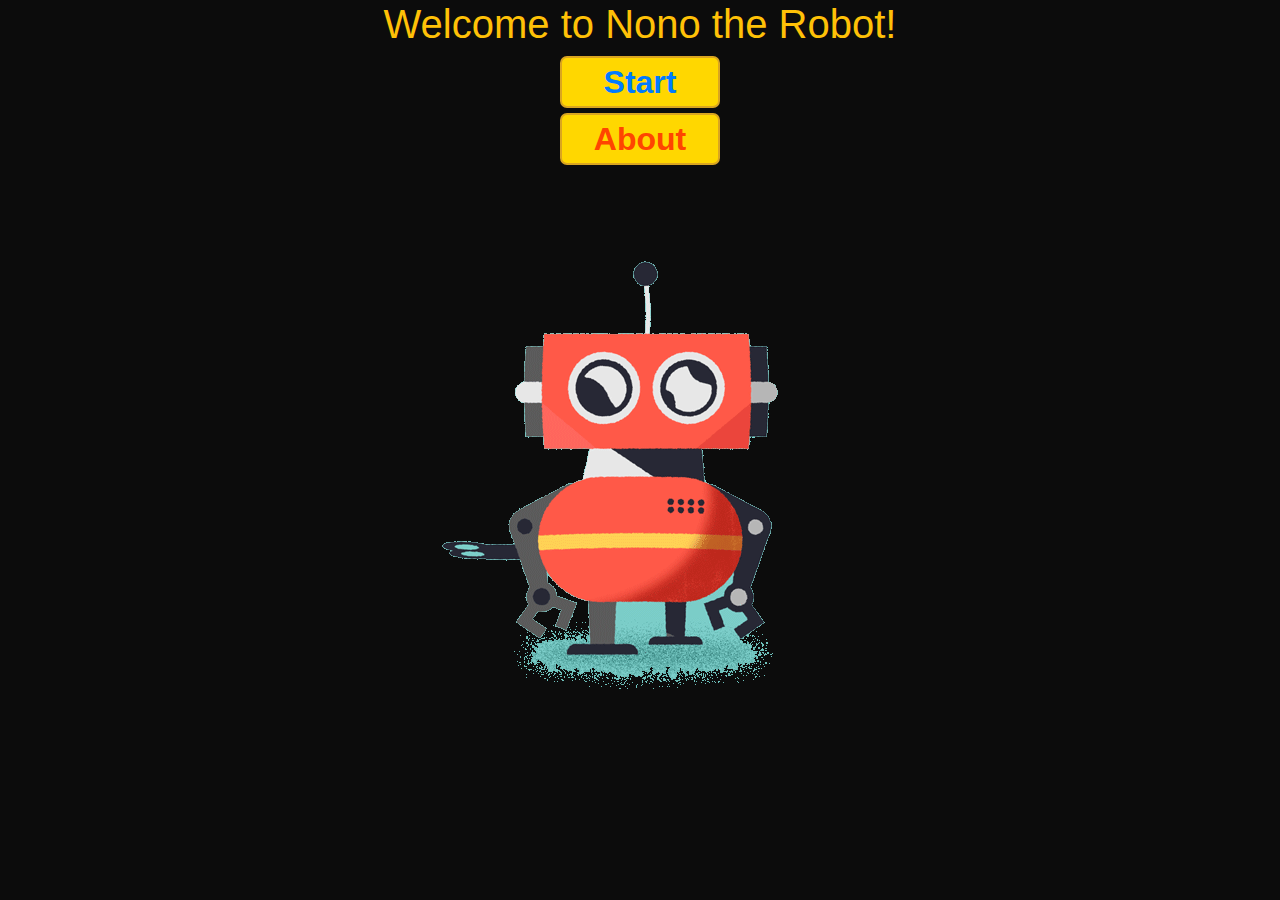
<file: index.html>
<!DOCTYPE html>
<head>
    <meta charset="utf-8">
    <title>Nono</title>
    <link rel="stylesheet" href=css/style.css>
    <!-- boootstrap vue-->
    <script src="https://code.jquery.com/jquery-3.2.1.slim.min.js" integrity="sha384-KJ3o2DKtIkvYIK3UENzmM7KCkRr/rE9/Qpg6aAZGJwFDMVNA/GpGFF93hXpG5KkN" crossorigin="anonymous"></script>
    <script src="https://maxcdn.bootstrapcdn.com/bootstrap/4.0.0/js/bootstrap.min.js" integrity="sha384-JZR6Spejh4U02d8jOt6vLEHfe/JQGiRRSQQxSfFWpi1MquVdAyjUar5+76PVCmYl" crossorigin="anonymous"></script>
    <link rel="stylesheet" href="https://maxcdn.bootstrapcdn.com/bootstrap/4.0.0/css/bootstrap.min.css" integrity="sha384-Gn5384xqQ1aoWXA+058RXPxPg6fy4IWvTNh0E263XmFcJlSAwiGgFAW/dAiS6JXm" crossorigin="anonymous">
    <!-- boootstrap icons -->
    <link rel="stylesheet" href="https://cdn.jsdelivr.net/npm/bootstrap-icons@1.3.0/font/bootstrap-icons.css">


</head>
<body>
    <h1 class="text-warning">Welcome to Nono the Robot!</h1>
    <div id="newGame"><a href="html/game.html">Start</a></div>
    <div id="about">About</div>
    <div id="infos">
        L’objectif de l'application est de trouver les bonnes valeurs pour déplacer Nono (le robot). Il sera capable
        de se déplacer, manger et regarder dans l’environnement.
        Les capteurs utilisés dépendent des exigences du robot. Les exigences pourraient être par exemple calculer la distance
        d’un objet, la détection et la proximité. <br>
        A vous de jouer ! </br>
    </div>
    <div id="back">Back</div>
    <img src="assets/robot.gif">
</body>

<script type="text/javascript" src="js/home.js"></script>
</file>
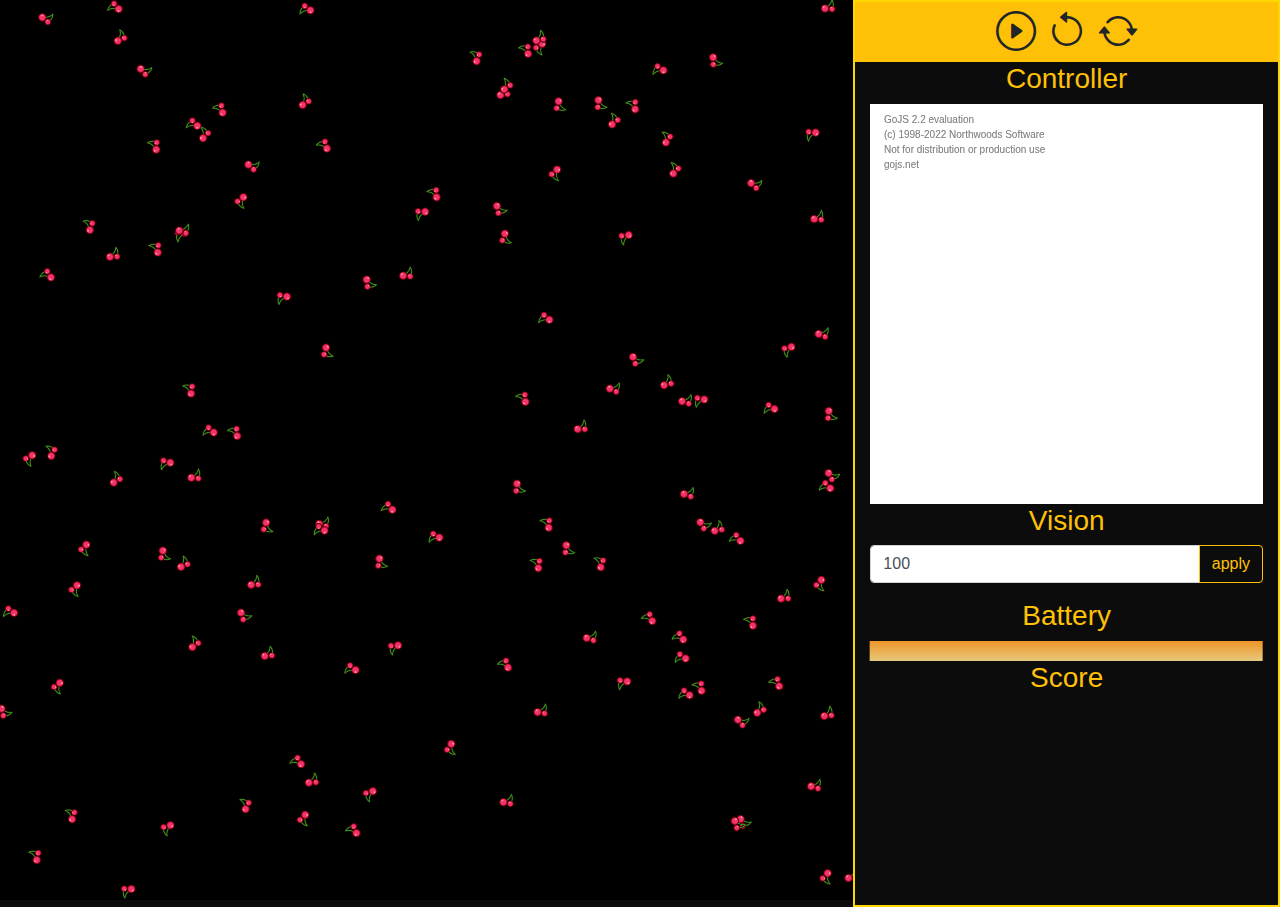
<file: html/game.html>
<!doctype html>
<html>
<head>
  <meta charset="utf-8">
  <title>Nono</title>
  <link rel="stylesheet" href=../css/style.css>
  <!-- boootstrap vue-->
  <script src="https://code.jquery.com/jquery-3.2.1.slim.min.js" integrity="sha384-KJ3o2DKtIkvYIK3UENzmM7KCkRr/rE9/Qpg6aAZGJwFDMVNA/GpGFF93hXpG5KkN" crossorigin="anonymous"></script>
  <script src="https://maxcdn.bootstrapcdn.com/bootstrap/4.0.0/js/bootstrap.min.js" integrity="sha384-JZR6Spejh4U02d8jOt6vLEHfe/JQGiRRSQQxSfFWpi1MquVdAyjUar5+76PVCmYl" crossorigin="anonymous"></script>
  <link rel="stylesheet" href="https://maxcdn.bootstrapcdn.com/bootstrap/4.0.0/css/bootstrap.min.css" integrity="sha384-Gn5384xqQ1aoWXA+058RXPxPg6fy4IWvTNh0E263XmFcJlSAwiGgFAW/dAiS6JXm" crossorigin="anonymous">
  <!-- boootstrap icons -->
  <link rel="stylesheet" href="https://cdn.jsdelivr.net/npm/bootstrap-icons@1.3.0/font/bootstrap-icons.css">

</head>

<body class="container-fluid">
<div class="row">
      <div class="col p-0" id="carte"></div>

      <div class="col p-0 param">

        <!-- contrôleur -->
        <div class="controleur">
          <!-- buttons -->
          <div class="bg-warning buttons text-center">
            <a>
              <i id="start" class="bi bi-play-circle bi-pause-circle"></i>
            </a>
            <a>
              <i id="reset" class="bi bi-arrow-counterclockwise"></i>
            </a>
            <a>
              <i id="update" class="bi bi-arrow-repeat"></i>
            </a>
          </div>
          <!-- neurone -->
          <h3 class="text-warning">Controller</h3>
          <div class="container">
            <div id="myDiagramDiv"></div>
          </div>
        </div>

       <!--  <div class="vision">
          <h3 class="text-warning">Vision</h3>
          <input type="number" id="vision" value="100">
          <button type="submit" id="apply">apply</button>
        </div> -->
        <div class="container vision">
          <h3 class="text-warning">Vision</h3>
          <div class="input-group mb-3">
            <input type="number" id="vision" value="100" class="form-control" placeholder="Recipient's username" aria-label="Recipient's username" aria-describedby="basic-addon2">
            <div class="input-group-append">
              <button class="btn btn-outline-warning" type="submit" id="apply">apply</button>
            </div>
          </div>
        </div>
        <!-- battery -->
        <div class="container">
          <h3 class="text-warning">Battery</h3>
          <div class="container-battery">
            <div class="progressDiv" id="battery"></div>
          </div>
        </div>

        <!-- score -->
        <div class="container">
          <h3 class="text-warning">Score</h3>
          <div class="container-score">
            <div class="progressDiv" id="score"></div>
          </div>
        </div>

      </div>

</div>


<script src="../pixi/pixi.min.js"></script>
<script src="../js/globals.js"></script>
<script src="../js/robot.js"></script>
<script src="../js/cherry.js"></script>
<script src="../js/main.js"></script>
<script src="../pixi/go-debug.js"></script>
<script src="../js/nn-controller.js"></script>
<script src="../js/obstacle.js"></script>


<!-- nono act -->
<script type="text/javascript">
  demo_init();
</script>


</body>

</html>
</file>
